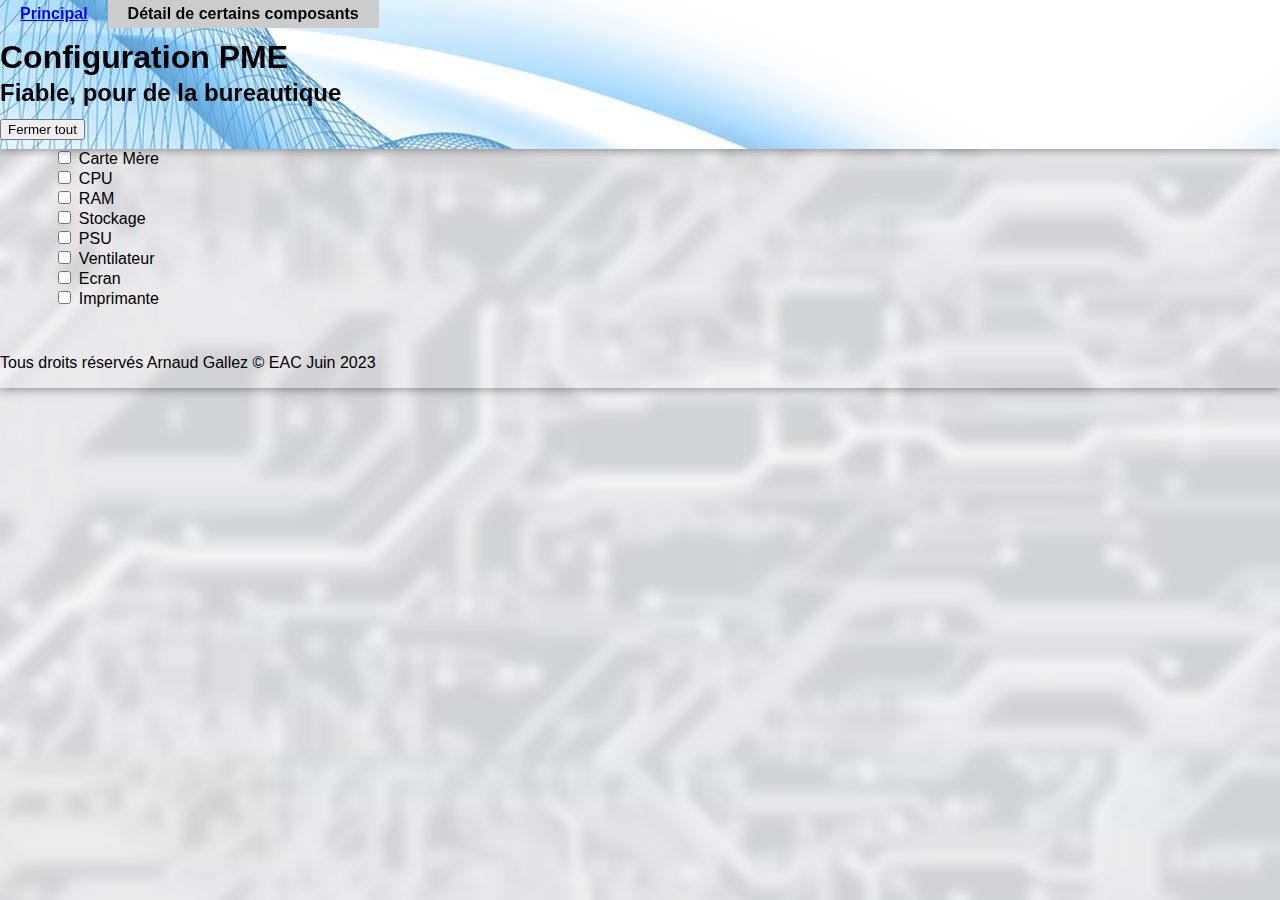
<file: detail.html>
<!DOCTYPE html>
<html lang="en">
<head>
    <meta charset="UTF-8">
    <meta name="viewport" content="width=device-width, initial-scale=1.0">
    <link rel="stylesheet" href="webcss.css">
    <link rel="shortcut icon" href="logo-swartkat.jpg" type="image/png">
    <title>Détails</title>
</head>
<body>

	<header class="fixed">
		<div class="navi">
			<div class="tab"><a href="index.html" class="ref">Principal</a></div>
			<div class="tab  active" id="lgn1">Détail de certains composants</div>
		</div>
		<div id="abc">
			<h1>Configuration PME</h1>
			<h2>Fiable, pour de la bureautique</h2>
		</div>
    <button onclick="fermerTout()" id="btn">Fermer tout</button>

    <script>
      function fermerTout() {
        var checkboxes = document.querySelectorAll('.category-checkbox');
  
        checkboxes.forEach(function(checkbox) {
          checkbox.checked = false;
        });
      }
    </script>
    <p class="espc"></p>
	</header>

	<main class="flex">
    <div class="content">
        <div class="category">
            <input type="checkbox" class="category-checkbox" id="category1">
            <label class="category-label" for="category1">Boitier</label>
            <div class="category-content">
                <h3>Marque : <a class="ref" href="https://aerocool.io/product/cs-108/">Aérocool</a></h3>
                <table>
                    <tr>
                      <th>Modèle</th>
                      <td>CS-108</td>
                    </tr>
                    <tr>
                      <th>Type de boîtier</th>
                      <td>Mini Tour</td>
                    </tr>
                    <tr>
                      <th>Couleur</th>
                      <td>Noir</td>
                    </tr>
                    <tr>
                      <th>Matériau du boîtier</th>
                      <td>SPCC</td>
                    </tr>
                    <tr>
                      <th>Matériau du panneau avant</th>
                      <td>ABS</td>
                    </tr>
                    <tr>
                      <th>Épaisseur de l'acier</th>
                      <td>0,45 mm</td>
                    </tr>
                    <tr>
                      <th>Cartes mères</th>
                      <td>Micro ATX/mini-ITX</td>
                    </tr>
                    <tr>
                      <th>Dimensions du boîtier (internes)</th>
                      <td>173 x 350 x 340 mm (L x H x P)</td>
                    </tr>
                    <tr>
                      <th>Dimensions du boîtier (globales)</th>
                      <td>189 x 356 x 383 mm (L x H x P)</td>
                    </tr>
                    <tr>
                      <th>Compartiments pour disques 3,5"</th>
                      <td>2 max. (2 x 3,5"/2,5")</td>
                    </tr>
                    <tr>
                      <th>Compartiments pour disques 2,5"</th>
                      <td>3 max. (2 x 2,5"/3,5" et 1 x 2,5")</td>
                    </tr>
                    <tr>
                      <th>Slots d'extension</th>
                      <td>4</td>
                    </tr>
                    <tr>
                      <th>Clairance GPU</th>
                      <td>Prend en charge les GPU jusqu'à 336 mm (sans radiateur avant)</td>
                    </tr>
                    <tr>
                      <th>Clairance du refroidisseur CPU</th>
                      <td>Prend en charge les refroidisseurs CPU jusqu'à 151 mm (sans ventilateur latéral)</td>
                    </tr>
                    <tr>
                      <th>Refroidissement par air (ventilateurs)</th>
                      <td>Avant : 120 mm x 2 (max.)<br>
                          Côté : 120 mm x 1 (max.)<br>
                          Arrière : 80 mm x 1 ou 90 mm x 1 (ventilateur noir de 80 mm inclus)</td>
                    </tr>
                    <tr>
                      <th>Refroidissement liquide</th>
                      <td>Avant : 120 mm (en option)</td>
                    </tr>
                    <tr>
                      <th>Ports E/S</th>
                      <td>USB3.0 x 1 | USB2.0 x 1 | Audio HD & Micro.</td>
                    </tr>
                  </table>
                  <p class="inv">.</p>
            </div>
          </div>
          
          <div class="category">
            <input type="checkbox" class="category-checkbox" id="category2">
            <label class="category-label" for="category2">Carte Mère</label>
            <div class="category-content">
                <h3>Marque : <a class="ref" href="https://www.gigabyte.com/fr/Motherboard/H410M-S2H-V2-rev-10#kf">Gigabyte</a></h3>
                <h3>Gigabyte H410M S2H V2</h3>
                <table>
                    <tr>
                      <th>Processeur</th>
                      <td>
                          Prise en charge des processeurs Intel® Core™ de 10e génération dans le package LGA1200 <br>
                          La taille du cache L3 varie en fonction du CPU
                      </td>
                    </tr>
                    <tr>
                      <th>Chipset</th>
                      <td>Chipset Intel® H470 Express</td>
                    </tr>
                    <tr> 
			<th>Mémoire</th> 
			<td class="inv">.</td>
		    </tr>
                    <tr>
			<th class="inv">.</th>
                 	<td>Processeurs Intel® Core™ i5/i3/Pentium®/Celeron® :</td>
                 	<td>Prise en charge des modules de mémoire DDR4 2666/2400/2133 MHz <br> 2 x slots DIMM DDR4 prenant en charge jusqu'à 64 Go (capacité de 32 Go pour un seul DIMM) <br>
                 	    Architecture de mémoire double canal</td>
                    </tr>
                    <tr>
                      <th>Carte Graphique Intégrée</th>
                    </tr>
                    <tr> <td>Processeur graphique intégré Intel® HD Graphics prenant en charge :</td> <td>1 x port D-Sub, prenant en charge une résolution maximale de 1920x1200@60 Hz <br> 1 x port DVI-D, prenant en charge une résolution maximale de 1920x1200@60 Hz <br> * Le port DVI-D ne prend pas en charge la connexion D-Sub via un adaptateur. <br> 1 x port HDMI, prenant en charge une résolution maximale de 4096x2160@30 Hz <br> * Prise en charge de la version HDMI 1.4 et HDCP 2.3. <br> Prise en charge de la double affichage simultané <br> Mémoire partagée maximale de 512 Mo</td> </tr>
                    <tr>
                      <th>Audio</th>

                      <td>CODEC audio Realtek® <br> Audio haute définition <br> 2/4/5.1/7.1 canaux</td>
                    </tr>
                    <tr>
                      <th>Réseau :</th>
                      <td>Puce LAN Intel® GbE (1000/100 Mbit)</td>
                    </tr>
                    <tr>
                      <th>Port d'expansion</th>
                      <td>1 x slot PCI Express x16, fonctionnant à x16 <br> 2 x slots PCI Express x1</td>
                    </tr>
                    <tr>
                      <th>Interface de Stockage</th>
                      <td>1 x connecteur M.2 (Socket 3, clé M, prise en charge des SSD SATA et PCIe x4/x2 de type 2242/2260/2280) <br> 4 x connecteurs SATA 6 Gbit/s</td>
                    </tr>
                    <tr>
                      <th>Puce USB :</th>
                      <td>4 x ports USB 3.2 Gen 1 (2 ports à l'arrière, 2 ports disponibles via l'en-tête USB interne) <br> 6 x ports USB 2.0/1.1 (4 ports à l'arrière, 2 ports disponibles via l'en-tête USB interne)</td>
                    </tr>
                    <tr>
                      <th>Connecteurs d'entrée/sortie internes :<br>
                      <td>1 x connecteur d'alimentation principal ATX 24 broches <br>
                      1 x connecteur d'alimentation ATX 12V 8 broches <br> 
                      4 x connecteurs SATA 6 Gbit/s <br>
                      1 x connecteur de ventilateur de processeur <br>
                      1 x connecteur de ventilateur système <br>
                      1 x connecteur de bandeau LED RGB <br>
                      1 x connecteur de panneau avant <br>
                      1 x connecteur audio de panneau avant <br>
                      1 x connecteur de haut-parleur <br>
                      1 x en-tête USB 3.2 Gen 1 <br>
                      1 x en-tête USB 2.0/1.1 <br>
                      1 x en-tête de module TPM (uniquement pour les modules GC-TPM2.0 SPI/GC-TPM2.0 SPI 2.0) <br>
                      1 x en-tête de port série <br>
                      1 x cavalier de réinitialisation du CMOS</td>
                    </tr>
                    <tr>
                      <th>Connecteur du panneau arrière :</th>
                      <td>1 x port clavier PS/2 <br>
                      1 x port souris PS/2 <br>
                      1 x port D-Sub <br>
                      1 x port DVI-D <br>
                      1 x port HDMI <br>
                      2 x ports USB 3.2 Gen 1 <br>
                      4 x ports USB 2.0/1.1 <br>
                      1 x port RJ-45 <br>
                      3 x prises audio</td>
                    </tr>
                    <tr>
                      <th>Contrôleur d'entrée/sortie</th>
                      <td>Puce de contrôleur d'E/S iTE®</td>
                    </tr>
                    <tr>
                      <th>Surveillance matérielle</th>
                      <td>Détection de tension <br>
                      Détection de température <br>
                      Détection de vitesse de ventilateur <br>
                      Avertissement de surchauffe <br>
                      Avertissement de panne de ventilateur <br>
                      Contrôle de vitesse de ventilateur <br>
                      * La prise en charge de la fonction de contrôle de vitesse du ventilateur dépendra du refroidisseur que vous installez.</td>
                    </tr>
                    <tr>
                      <th>BIOS</th>
                      <td>1 x flash de 256 Mbit</td>
                    </tr>
                    <tr>
                      <th>Format</th>
                      <td>Facteur de forme Micro ATX ; 22,6 cm x 17,4 cm</td>
                    </tr>
                  </table>
                  <P class="inv">.</P>
            </div>
          </div>
          
          <div class="category">
            <input type="checkbox" class="category-checkbox" id="category3">
            <label class="category-label" for="category3">CPU</label>
            <div class="category-content">
                <h3>Marque : <a class="ref" href="https://www.intel.fr/content/www/fr/fr/products/sku/199283/intel-core-i310100-processor-6m-cache-up-to-4-30-ghz/specifications.html">Intel</a></h3>
                <h1>I3 10100</h1>
                <table>
                    <tr>
                      <th>Nb. de cœurs</th>
                      <td>4</td>
                    </tr>
                    <tr>
                      <th>Nb. de threads</th>
                      <td>8</td>
                    </tr>
                    <tr>
                      <th>Fréquence Turbo maxi</th>
                      <td>4.30 GHz</td>
                    </tr>
                    <tr>
                      <th>Fréquence de la technologie Intel® Turbo Boost 2.0</th>
                      <td>4.30 GHz</td>
                    </tr>
                    <tr>
                      <th>Fréquence de base</th>
                      <td>3.60 GHz</td>
                    </tr>
                    <tr>
                      <th>Cache</th>
                      <td>6 MB Intel® Smart Cache</td>
                    </tr>
                    <tr>
                      <th>Vitesse du bus</th>
                      <td>8 GT/s</td>
                    </tr>
                    <tr>
                      <th>PDT</th>
                      <td>65 W</td>
                    </tr>
                  </table>
                                
                  <h1>Spécifications de la mémoire</h1>
                
                  <table>
                    <tr>
                      <th>Capacité mémoire maxi (dépend du type de mémoire)</th>
                      <td>128 GB</td>
                    </tr>
                    <tr>
                      <th>Types de mémoire</th>
                      <td>DDR4-2666</td>
                    </tr>
                    <tr>
                      <th>Nb. max. de canaux mémoire</th>
                      <td>2</td>
                    </tr>
                    <tr>
                      <th>Bande passante mémoire maxi</th>
                      <td>41.6 GB/s</td>
                    </tr>
                    <tr>
                      <th>Mémoire ECC prise en charge </th>
                      <td>Non</td>
                    </tr>
                  </table>
                
                  <h1>Processeur graphique</h1>
                
                  <table>
                    <tr>
                      <th>Graphiques de processeur </th>
                      <td>Cœur graphique Intel® UHD 630</td>
                    </tr>
                    <tr>
                      <th>Fréquence graphique de base</th>
                      <td>350 MHz</td>
                    </tr>
                    <tr>
                      <th>Fréquence graphique dynamique maxi</th>
                      <td>1.10 GHz</td>
                    </tr>
                    <tr>
                      <th>Mémoire vidéo maxi du sous-ensemble graphique</th>
                      <td>64 GB</td>
                    </tr>
                    <tr>
                      <th>Prise en charge de 4K</th>
                      <td>Yes, at 60Hz</td>
                    </tr>
                    <tr>
                      <th>Résolution maximale (HDMI)</th>
                      <td>4096 x 2160@30Hz</td>
                    </tr>
                    <tr>
                      <th>Résolution maximale (DP)</th>
                      <td>4096 x 2304@60Hz</td>
                    </tr>
                    <tr>
                      <th>Résolution maximale (eDP – écran plat intégré)</th>
                      <td>4096 x 2304@60Hz</td>
                    </tr>
                    <tr>
                      <th>Prise en charge de DirectX* 12</th>
                      <td>Yes</td>
                    </tr>
                    <tr>
                      <th>Prise en charge de OpenGL* 4.5</th>
                      <td>Yes</td>
                    </tr>
                    <tr>
                      <th>Technologie Intel® Quick Sync Video</th>
                      <td>Oui</td>
                    </tr>
                    <tr>
                      <th>Technologie Intel InTru 3D</th>
                      <td>Oui</td>
                    </tr>
                    <tr>
                      <th>Technologie Intel® Clear Video HD</th>
                      <td>Oui</td>
                    </tr>
                    <tr>
                      <th>Technologie Intel® Clear Video</th>
                      <td>Oui</td>
                    </tr>
                    <tr>
                      <th>Nbre d'écrans pris en charge </th>
                      <td>3</td>
                    </tr>
                  </table>
                  <p class="inv">.</p>
            </div>
          </div>
                  
          <div class="category">
            <input type="checkbox" class="category-checkbox" id="category4">
            <label class="category-label" for="category4">RAM</label>
            <div class="category-content">
                <h3>Marque : <a class="ref" href="https://www.kingston.com/fr/memory/gaming/kingston-fury-beast-ddr4-rgb-memory">Kingston FURY Beast</a></h3>
                <table>
                    <tr>
                      <th>Gamme</th>
                      <td>Fury Beast</td>
                    </tr>
                    <tr>
                      <th>Capacité</th>
                      <td>8GB</td>
                    </tr>
                    <tr>
                      <th>Type de mémoire</th>
                      <td>DDR4</td>
                    </tr>
                    <tr>
                      <th>Latence CAS</th>
                      <td>CL16</td>
                    </tr>
                    <tr>
                      <th>Fréquence</th>
                      <td>2666MHz</td>
                    </tr>
                  </table>
                  <p class="inv">grqgq</p>
            </div>
          </div>

          <div class="category">
            <input type="checkbox" class="category-checkbox" id="category5">
            <label class="category-label" for="category5">Stockage</label>
            <div class="category-content">
                <h3>Marque : <a class="ref" href="https://www.westerndigital.com/fr-fr/products/internal-drives/wd-blue-sn570-nvme-ssd#WDS500G3B0C">WD Blue</a></h3>
                <table>
                    <tr>
                      <th>Capacité</th>
                      <td>500 Go</td>
                    </tr>
                    <tr>
                      <th>Format</th>
                      <td>M.2 2280</td>
                    </tr>
                    <tr>
                      <th>Interface</th>
                      <td>PCIe Gen3 x4 NVMe v1.4</td>
                    </tr>
                    <tr>
                      <th>Vitesses de lecture séquentielle</th>
                      <td>3500 Mo/s</td>
                    </tr>
                    <tr>
                      <th>Vitesses d'écriture séquentielle</th>
                      <td>2300 Mo/s</td>
                    </tr>
                    <tr>
                      <th>Endurance (TBW)</th>
                      <td>300</td>
                    </tr>
                    <tr>
                      <th>Dimensions (L x l x H)</th>
                      <td>80mm x 22mm x 2.38mm</td>
                    </tr>
                  </table>
                  <p class="inv">.</p>
            </div>
          </div>

          <div class="category">
            <input type="checkbox" class="category-checkbox" id="category6">
            <label class="category-label" for="category6">PSU</label>
            <div class="category-content">
                <h3>Marque : <a class="ref" href="https://www.bequiet.com/fr/powersupply/1280">be quiet!</a></h3>
                <h3>be quiet! System Power 9 | 500W</h3>
                <table>
                    <tr>
                      <th>Spécifications</th>
                      <th>Valeur</th>
                    </tr>
                    <tr>
                        <td>Puissance</td>
                        <td>500w</td>
                    </tr>
                    <tr>
                      <td>Certification 80 Plus</td>
                      <td>Bronze (230V EU internal)</td>
                    </tr>
                    <tr>
                      <td>Rendement (%) à 10% de charge</td>
                      <td>81.7</td>
                    </tr>
                    <tr>
                      <td>Rendement (%) à 20% de charge</td>
                      <td>87</td>
                    </tr>
                    <tr>
                      <td>Rendement (%) à 50% de charge</td>
                      <td>89</td>
                    </tr>
                    <tr>
                      <td>Rendement (%) à 100% de charge</td>
                      <td>86</td>
                    </tr>
                    <tr>
                      <td>Ventilateur</td>
                      <td>High quality fan</td>
                    </tr>
                    <tr>
                      <td>Taille du ventilateur (mm)</td>
                      <td>120</td>
                    </tr>
                    <tr>
                      <td>Type de roulement</td>
                      <td>Sleeve</td>
                    </tr>
                    <tr>
                      <td>Technologie du moteur</td>
                      <td>4-pole fan motor</td>
                    </tr>
                    <tr>
                      <td>Vitesse maximale du ventilateur</td>
                      <td>2100</td>
                    </tr>
                    <tr>
                      <td>dB(A) à 10% de charge</td>
                      <td>11</td>
                    </tr>
                    <tr>
                      <td>dB(A) à 20% de charge</td>
                      <td>11.1</td>
                    </tr>
                    <tr>
                      <td>dB(A) à 50% de charge</td>
                      <td>13.6</td>
                    </tr>
                    <tr>
                      <td>dB(A) à 100% de charge</td>
                      <td>28.2</td>
                    </tr>
                    <tr>
                      <td>Rails 12V (fonctionnement multi-rails)</td>
                      <td>2</td>
                    </tr>
                    <tr>
                      <td>+3.3V (A)</td>
                      <td>24</td>
                    </tr>
                    <tr>
                      <td>+5V (A)</td>
                      <td>15</td>
                    </tr>
                    <tr>
                      <td>+12V1 (A)</td>
                      <td>24</td>
                    </tr>
                    <tr>
                      <td>+12V2 (A)</td>
                      <td>20</td>
                    </tr>
                    <tr>
                      <td>-12V (A)</td>
                      <td>0.3</td>
                    </tr>
                    <tr>
                      <td>+5Vsb (A)</td>
                      <td>3</td>
                    </tr>
                    <tr>
                      <td>Puissance combinée maximale 12V (W)</td>
                      <td>456</td>
                    </tr>
                    <tr>
                      <td>Puissance combinée maximale 3,3V + 5V (W)</td>
                      <td>110</td>
                    </tr>
                    <tr>
                      <td>Longueur maximum des câbles (cm)</td>
                      <td>91</td>
                    </tr>
                    <tr>
                      <td>Longueur du câble jusqu'à la carte graphique (cm)</td>
                      <td>55</td>
                    </tr>
                    <tr>
                      <td>Nombre de câbles</td>
                      <td>5</td>
                    </tr>
                    <tr>
                      <td>Câble ATX carte-mère (20+4 pin)</td>
                      <td>1</td>
                    </tr>
                    <tr>
                      <td>P4+4 (CPU)</td>
                      <td>1</td>
                    </tr>
                    <tr>
                      <td>PCI-E 6+2-pin (GPU)</td>
                      <td>2</td>
                    </tr>
                    <tr>
                      <td>SATA</td>
                      <td>6</td>
                    </tr>
                    <tr>
                      <td>PATA</td>
                      <td>2</td>
                    </tr>
                    <tr>
                      <td>Dimensions sans les câbles (H x L x H), (mm)</td>
                      <td>140 x 150 x 86</td>
                    </tr>
                    <tr>
                      <td>Poids (kg)</td>
                      <td>1.92</td>
                    </tr>
                    <tr>
                      <td>Couleur</td>
                      <td>Noir (Black)</td>
                    </tr>
                  </table>
                  <p class="inv">.</p>
            </div>
          </div>

          <div class="category">
            <input type="checkbox" class="category-checkbox" id="category7">
            <label class="category-label" for="category7">Ventilateur</label>
            <div class="category-content">
                <h3>Marque : <a class="ref" href="https://noctua.at/fr/nf-a12x25-pwm">Noctua</a></h3>
                <h3>Noctua NF-A12x25 PWM</h3>
                <table>
                    <tr>
                      <th>Spécifications</th>
                      <th>Valeur</th>
                    </tr>
                    <tr>
                      <td>Dimensions</td>
                      <td>120x120x25 mm</td>
                    </tr>
                    <tr>
                      <td>Espacement des orifices de fixation</td>
                      <td>105x105 mm</td>
                    </tr>
                    <tr>
                      <td>Branchement & configuration des broches</td>
                      <td>4 broches PWM</td>
                    </tr>
                    <tr>
                      <td>Longueur du câble</td>
                      <td>20 cm + rallonge 30 cm NA-EC1</td>
                    </tr>
                    <tr>
                      <td>Type de roulements</td>
                      <td>SSO2</td>
                    </tr>
                    <tr>
                      <td>Géométrie des pales</td>
                      <td>Série A avec canalisateurs de flux</td>
                    </tr>
                    <tr>
                      <td>Technologie du cadre</td>
                      <td>AAO (Advanced Acoustic Optimisation)</td>
                    </tr>
                    <tr>
                      <td>Matériau</td>
                      <td>Sterrox® LCP</td>
                    </tr>
                    <tr>
                      <td>Vitesse de rotation (+/-10%)</td>
                      <td>2000 RPM</td>
                    </tr>
                    <tr>
                      <td>Vitesse de rotation avec L.N.A. (+/-10%)</td>
                      <td>1700 RPM</td>
                    </tr>
                    <tr>
                      <td>Vitesse de rotation min. @ 20% PWM (+/-20%)</td>
                      <td>450 RPM</td>
                    </tr>
                    <tr>
                      <td>Débit d'air</td>
                      <td>102,1 m³/h</td>
                    </tr>
                    <tr>
                      <td>Débit d'air avec L.N.A.</td>
                      <td>84,5 m³/h</td>
                    </tr>
                    <tr>
                      <td>Niveau sonore</td>
                      <td>22,6 dB(A)</td>
                    </tr>
                    <tr>
                      <td>Niveau sonore avec L.N.A.</td>
                      <td>18,8 dB(A)</td>
                    </tr>
                    <tr>
                      <td>Pression statique</td>
                      <td>2,34 mm H₂O</td>
                    </tr>
                    <tr>
                      <td>Pression statique avec L.N.A.</td>
                      <td>1,65 mm H₂O</td>
                    </tr>
                    <tr>
                      <td>Puissance consommée typique</td>
                      <td>1,2 W</td>
                    </tr>
                    <tr>
                      <td>Puissance consommée max.</td>
                      <td>1,68 W</td>
                    </tr>
                    <tr>
                      <td>Ampérage typique</td>
                      <td>0,1 A</td>
                    </tr>
                    <tr>
                      <td>Ampérage max.</td>
                      <td>0,14 A</td>
                    </tr>
                    <tr>
                      <td>Tension</td>
                      <td>12 V</td>
                    </tr>
                    <tr>
                      <td>Tension signal PWM</td>
                      <td>5 V</td>
                    </tr>
                    <tr>
                      <td>MTTF</td>
                      <td>> 150.000 h</td>
                    </tr>
                    <tr>
                      <td>Volume de livraison</td>
                      <td>- Adaptateur Faible Bruit (L.N.A.)<br>- Câble en Y (4-pin)<br>- Extension 30 cm<br>- Attaches anti-vibration NA-AV2<br>- Joints d’étanchéité anti-vibration pour radiateurs de watercooling<br>- Vis de fixation</td>
                    </tr>
                  </table>
                  <p class="inv">.</p>
            </div>
          </div>

          <div class="category">
            <input type="checkbox" class="category-checkbox" id="category8">
            <label class="category-label" for="category8">Ecran</label>
            <div class="category-content">
                <h3>Marque : <a class="ref" href="https://www.dell.com/fr-fr/shop/écran-dell-24-fhd-se2422hx/apd/210-azgu/moniteurs-et-accessoires-de-moniteur">Dell</a></h3>
                <h3>Dell SE2422HX</h3>
                <table>
                    <tr>
                      <th>Spécifications</th>
                      <th>Valeur</th>
                    </tr>
                    <tr>
                      <td>Type d'affichage</td>
                      <td>Écran LCD à rétroéclairage LED / matrice active TFT</td>
                    </tr>
                    <tr>
                      <td>Classe énergétique</td>
                      <td>Classe E</td>
                    </tr>
                    <tr>
                      <td>Taille de la diagonale</td>
                      <td>23.8"</td>
                    </tr>
                    <tr>
                      <td>Technologie Adaptive-Sync</td>
                      <td>AMD FreeSync</td>
                    </tr>
                    <tr>
                      <td>Type de panneau</td>
                      <td>VA</td>
                    </tr>
                    <tr>
                      <td>Facteur de forme</td>
                      <td>16:9</td>
                    </tr>
                    <tr>
                      <td>Résolution native</td>
                      <td>Full HD (1080p) 1920 x 1080 (VGA: 60 Hz, HDMI: 75 Hz)</td>
                    </tr>
                    <tr>
                      <td>Densité par pixel</td>
                      <td>0.2745 mm</td>
                    </tr>
                    <tr>
                      <td>Pixels par pouce</td>
                      <td>92.56</td>
                    </tr>
                    <tr>
                      <td>Luminosité</td>
                      <td>250 cd/m²</td>
                    </tr>
                    <tr>
                      <td>Rapport de contraste</td>
                      <td>3000:1</td>
                    </tr>
                    <tr>
                      <td>Prise en charge des couleurs</td>
                      <td>16,7 millions de couleurs</td>
                    </tr>
                    <tr>
                      <td>Temps de réponse</td>
                      <td>12 ms (gris à gris normal) ; 8 ms (gris à gris rapide) ; 5 ms (gris à gris extrême)</td>
                    </tr>
                    <tr>
                      <td>Angle de visualisation horizontale</td>
                      <td>178°</td>
                    </tr>
                    <tr>
                      <td>Angle de visualisation verticale</td>
                      <td>178°</td>
                    </tr>
                    <tr>
                      <td>Revêtement de l'écran</td>
                      <td>Anti-glare 3H hardness</td>
                    </tr>
                    <tr>
                      <td>Technologie de rétroéclairage</td>
                      <td>Rétroéclairage par LED</td>
                    </tr>
                    <tr>
                      <td>Fonctions</td>
                      <td>Système d'éclairage latéral LED, gamme étendue de couleurs 72 % NTSC (CIE 1931), technologie Flicker Free, Dell ComfortView, technologie Low Blue Light</td>
                    </tr>
                    <tr>
                      <td>Dimensions (LxPxH)</td>
                      <td>55.264 cm x 17.881 cm x 42.025 cm - avec support</td>
                    </tr>
                    <tr>
                      <td>Poids</td>
                      <td>3.51 kg</td>
                    </tr>
                    <tr>
                      <td>Connectivité</td>
                      <td>
                        Interfaces:<br>
                        - HDMI (HDCP 1.4)<br>
                        - VGA
                      </td>
                    </tr>
                    <tr>
                      <td>Mécanique</td>
                      <td>
                        Réglages de la position de l'écran: Inclinaison<br>
                        Angle d'inclinaison: -5°/+21°<br>
                        Interface de montage VESA: 100 x 100 mm
                      </td>
                    </tr>
                    <tr>
                      <td>Divers</td>
                      <td>
                        Caractéristiques: Prise en charge d'interfaces VESA<br>
                        Câbles inclus: 1 x câble HDMI, 1 x câble VGA<br>
                        Normes de conformité: TUV, HDCP 1.4
                      </td>
                    </tr>
                    <tr>
                      <td>Alimentation</td>
                      <td>
                        Tension d'entrée: CA 100-240 V (50/60 Hz)<br>
                        Consommation électrique en mode marche: 15.7 Watt<br>
                        Consommation d'énergie SDR (mode On): 15.7 kWh/1 000 h<br>
                        Consommation électrique (Max): 24 Watt<br>
                        Consommation électrique en veille: 0.3 Watt<br>
                        Consommation d'énergie (mode hors tension): 0.3 Watt
                      </td>
                    </tr>
                    <tr>
                      <td>Logiciels / Configuration requise</td>
                      <td>Logiciels inclus: Dell Display Manager</td>
                    </tr>
                    <tr>
                      <td>Dimensions et poids (emballé)</td>
                      <td>Poids emballé: 5.33 kg</td>
                    </tr>
                  </table>
                  <p class="inv">.</p>
            </div>
          </div>

          <div class="category">
            <input type="checkbox" class="category-checkbox" id="category9">
            <label class="category-label" for="category9">Imprimante</label>
            <div class="category-content">
                <h3>Marque : <a class="ref" href="https://www.hp.com/be-fr/products/printers/product-details/29448720">HP</a></h3>
                <h3>HP Color LaserJet Pro M283fdw</h3>
                <table>
                  <tr>
                    <th>Caractéristiques</th>
                    <th>Valeur</th>
                  </tr>
                  <tr>
                    <td>Coût à la page (sans le prix des feuilles)</td>
                    <td>0,14€/pg</td>
                  </tr>
                  <tr>
                    <td>PPM</td>
                    <td>21 PPM</td>
                  </tr>
                  <tr>
                    <td>Bac d'entrée de feuilles</td>
                    <td>250 feuilles</td>
                  </tr>
                  <tr>
                    <td>Connectivité, standard</td>
                    <td>Port USB 2.0 haut débit; Port réseau Fast Ethernet 10/100/1000 Base-TX intégré; connexion sans fil 802.11n 2,4/5 GHz; Port de télécopie; Port USB hôte avant</td>
                  </tr>
                  <tr>
                    <td>Volume de pages mensuel recommandé</td>
                    <td>150 à 2 500</td>
                  </tr>
                  <tr>
                    <td>Dimensions maximales (L x P x H)</td>
                    <td>424 x 475 x 338 mm</td>
                  </tr>
                  <tr>
                    <td>Coût total pour imprimante + cartouches pour 15 000 pages</td>
                    <td>2641,28€</td>
                  </tr>
                  <tr>
                    <td>Coût des cartouches</td>
                    <td>
                      Noir: 109,90€ pour 3150pg<br>
                      Couleur: 114,9€/couleur (344,7€ les trois) pour 3150pg
                    </td>
                  </tr>
                </table>
                
                Site pour les cartouches d'encre : <a class="ref" href="bit.ly/3CJAhVm">Toner Service</a>.
                Note : Pour les calculs de coûts à la page, ce sont les cartouches du constructeur qui ont été prises en comptes. 
                  <p class="inv">.</p>
            </div>
          </div>

    </div>
	</main>
	
	<footer>
		<p>Tous droits réservés Arnaud Gallez &copy; EAC Juin 2023</p>
	</footer>

</body>
</html>
</file>
<file: webcss.css>
html
{
  scroll-behavior: smooth;
}

body
{
  font-family: Arial, sans-serif;
  background-color: #000000;
  margin: 0;
  padding: 0;
  background-image: url("b.png");
  background-size: cover;
  background-position: center;
  background-repeat: no-repeat;
  color: #ffffff;
  background-color: #00000049;
  box-shadow: 0px 0px 10px rgba(0, 0, 0, 0.5);
}

header {
  box-shadow: 0px 0px 10px rgba(0, 0, 0, 0.5);
  background-image: url(fond-1.jpg);
  color: #000000;
  width: 100%;
  line-height: 0.5;
}

.first
{
  display: flex;
}

.abc
{
  margin-right: 70%;  
}

.imagelogo
{
  margin-left: 50%;
}

.iimage
{
  width: 60%;
  height: auto;
  margin-top: 10%;
}

footer
{
  color: black;
  display: flex;
}

.tab {
  padding: 10px 20px;
  font-weight: bold;
  cursor: pointer;
}

.active {
  background-color: #ccc;
}


/* Styles pour la zone de contenu */
main {
  padding: 30px;
}

/* Styles pour les articles du blog */
article h2 {
  margin-top: 0;
}

article p {
  line-height: 1.5;
}

article a {
  color: #333;
  text-decoration: none;
}

article a:hover {
  text-decoration: underline;
}

.lien {
  color: #000000;
}

.ref {
  color: #0004ff;
}

main img {
  max-width: 100%;
}

.xxs {
  font-size: xx-small;
}

.prixx {
  margin-right: 5%;
  vertical-align: middle;
  z-index: 1;
}

.prix {
  padding-top: 5px;
  padding-bottom: 5px;
  padding-left: 1px;
  padding-right: 1px;
  font-size: large;
  align-self: center;
  text-align: center;
}

p {
  text-align: justify;
}

.xxl {
  font-size: x-large;
}

.left {
  width: 50%;
}

.right {
  width: 40%;
  text-align: center;
  font-size: 1.5em;
}

.diva {
  padding: 10px;
  padding-top: 50px;
  padding-bottom: 50px;
  align-items: center;
}

.diva h3 {
  flex: 3;
  align-self: center;
}

.diva p {
  padding-right: 10%;
  padding-left: 10px;
  flex: 10;
  align-self: center;
  max-width: 50%;
}

.diva img {
  flex: 4;
  padding-right: 3%;
  max-width: 10%;
  max-height: 10%;
}

.diva .prix {
  flex: 2;
}

#select {
  padding-top: 1%;
}

#a, #k
{
  scroll-margin-top: 400px;
}

#b,
#c,
#d,
#e,
#f,
#g,
#h,
#i,
#j {
  scroll-margin-top: 300px;
}

.pg2
{
  display: flex;
  padding-top: 3%;
  text-align: justify;
}


.pg2 article
{
  padding-left: 5%;
  padding-right: 5%;
}

.fixed
{
  position: fixed;
  z-index: 2;
}

.navi
{
  display: flex;
}

.pad
{
  background-color: rgba(0, 0, 0, 0.5);
  box-shadow: 0px 0px 20px rgba(0, 0, 0, 0.5);
}

.inv
{
  color: transparent;
}

.select ul {
  list-style-type: none;
  padding: 0;
  margin: 0;
}

.select  li {
  display: inline-block;
  padding: 10px 20px;
  background-color: rgba(0, 0, 0, 0.4);
  cursor: pointer;
}

.select  li:hover {
  background-color: rgba(0, 0, 0, 0.4);
}

.select  ul ul {
  display: none;
  position: absolute;
}

.select  li:hover > ul {
  display: block;
}

.select  ul ul li {
  display: block;
  padding: 10px 20px;
}

.flex
{
  color: #000000;
  display: flex;
  padding-top: 10%;
}

.bcg
{
  box-shadow: 0px 0px 10px rgba(0, 0, 0, 0.5);
  position: fixed;
}

.content
{
  padding-left: 2%;
}

.categorie .contenu-categorie {
  max-height: 0; /* Cacher le contenu par défaut */
  overflow: hidden;
  transition: max-height 0.3s ease-out; /* Animation de transition */
}

.categorie-checkbox:checked ~ .contenu-categorie {
  max-height: 10000px; /* Afficher le contenu lorsque la checkbox est cochée */
}

.nom-categorie {
  cursor: pointer; /* Ajouter un curseur pointeur pour indiquer la possibilité de cliquer */
}

.nom-categorie::after {
  content: ' >'; /* Ajouter une flèche ">" à la fin du nom de la catégorie */
}

.categorie-checkbox:checked ~ .nom-categorie::after {
  content: ' v'; /* Changer la flèche ">" en flèche "v" lorsque la checkbox est cochée */
}

.category-content {
  display: none;
}

.category-checkbox:checked + .category-label + .category-content {
  display: block;
}

.category-content h1 
{
  font-size: 24px;
}

table {
  border-collapse: collapse;
  width: 100%;
  margin-top: 20px;
}

th, td {
  border: 1px solid #ccc;
  padding: 1%;
  text-align: left;
}

.espace
{
  padding-right: 10px;
  padding-left: 10px;
}

#img1, #img2, #img3, #img4, #img5, #img6, #img7, #img8, #img9,#img10
{
  height: auto; /* Ajustement automatique de la hauteur pour conserver les proportions */
  width: 30vw; /* Limite la largeur maximale de l'image à 100% du conteneur */
  object-fit: contain; /* Ajuste l'image en conservant son rapport longueur-hauteur */
}

@media (max-width: 1250px) 
{
  .diva {
    flex-direction: column;
  }
  .diva, .diva p
  {
    padding: 10px;
    padding-top: 30px;
    max-width: 80%;
    margin-left: auto;
    margin-right: auto;
  }
.xxs
{
  line-height: 102%;
}

p
{
  font-size: small;
}

td
{
  font-size: small;
}

th
{
  font-size: small;
}


.xxl
{
  font-size: medium;
}

h3
{
  font-size: medium;
}

.prix
{
  font-size: medium;
}

#vld
  {
     transform: scale(0,5);
  }

#vld
{
    max-width: 3%;
  max-height: 3%;
}
  
img
{
  transform: scale(3);
  padding-top: 15%;
  padding-bottom: 15%;
  padding-left: 6%;
}

.content
{
  padding-top: 150px;
}

body
{
  background-repeat:repeat ;
}

#a, #k
{
  scroll-margin-top: 400px;
}

#b,
#c,
#d,
#e,
#f,
#g,
#h,
#i,
#j {
  scroll-margin-top: 200px;
}

#lgn, #lgn1
{
  font-size: small;
  line-height: 102%;
}

}

.espc
{
  font-size: xx-small;
  color: transparent;
}

@media (max-width: 500px) 
{
  h1,
  h2 
  {
    font-size: 15px;
    line-height: 1.05;
  }  

}
</file>
